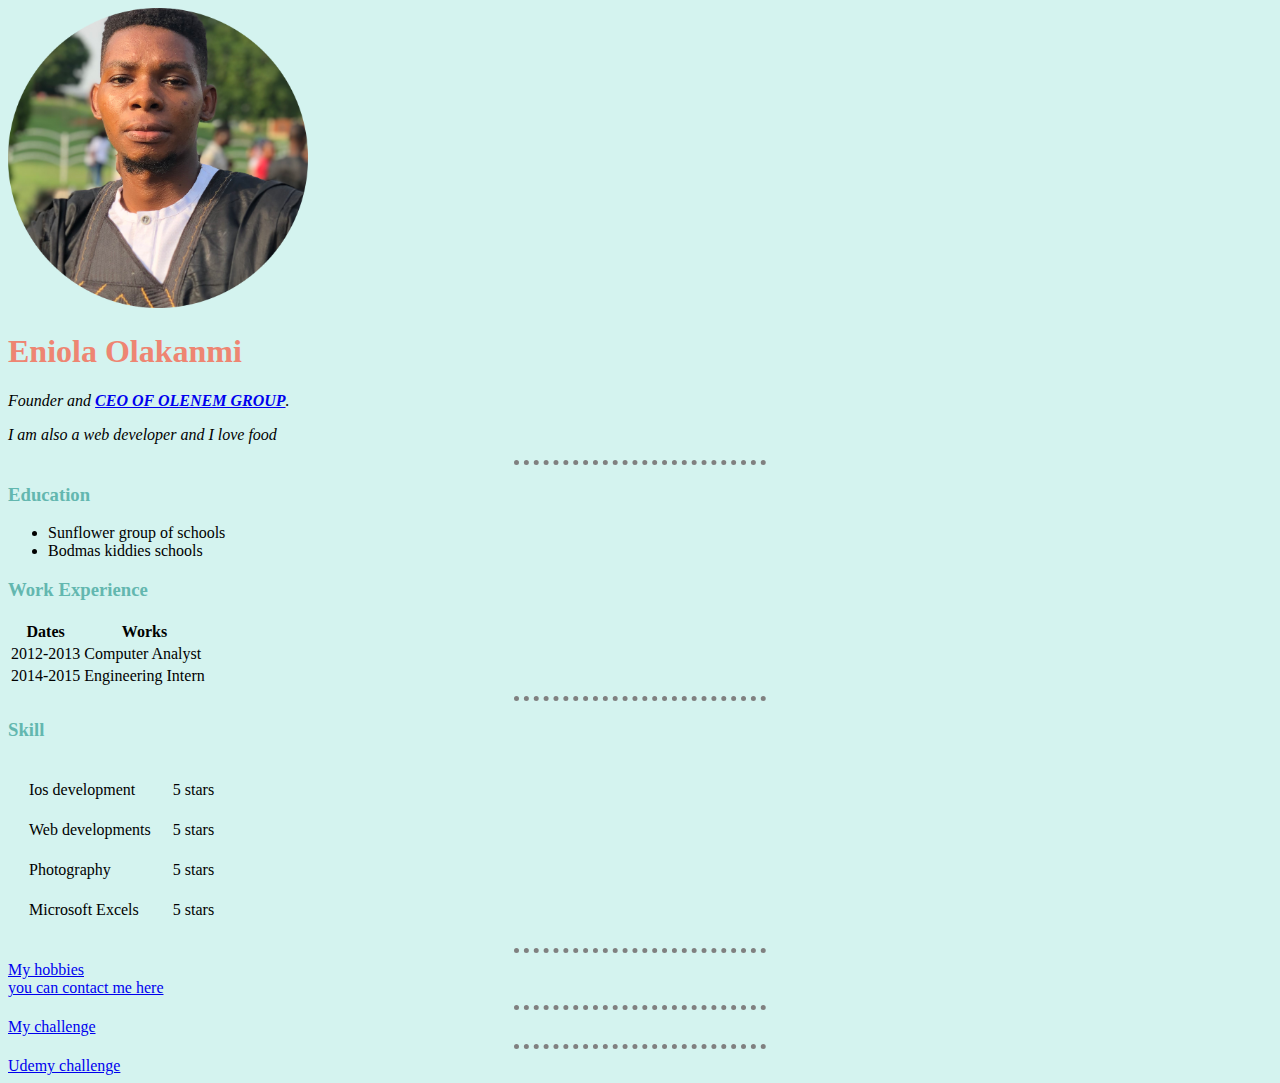
<file: index.html>
<!DOCTYPE html>
<html lang="en" dir="ltr">

<head>
  <meta charset="utf-8">
  <title>Eniola's personal site</title>
  <link rel="stylesheet" href="css/styles.css">
</head>

<body
  <table cellspacing="20">
    <tr>
      <td><img src="Enny.png" alt="Eniola profile picture"></td>
      <td>
        <h1>Eniola Olakanmi</h1>
        <p><em>Founder and <strong><a href="https://web.facebook.com/olakanmi.eniola">CEO OF OLENEM GROUP</a></strong>.</em></p>
        <P><em>I am also a web developer and I love food</em></P>
      </td>
    </tr>
  </table>


  <hr>
  <h3>Education</h3>
  <ul>
    <li>Sunflower group of schools</li>
    <li>Bodmas kiddies schools</li>
  </ul>
  <h3>Work Experience</h3>
  <table>
    <thead>
      <tr>
        <th>Dates</th>
        <th>Works</th>
      </tr>
    </thead>
    <tr>
      <td>2012-2013</td>
      <td>Computer Analyst</td>
    </tr>
    <tr>
      <td>2014-2015</td>
      <td>Engineering Intern</td>
    </tr>
  </table>
  <hr>
  <h3>Skill</h3>

  <table cellspacing="20">
    <tr>
      <td>Ios development</td>
      <td>5 stars</td>
    </tr>
    <tr>
      <td>Web developments</td>
      <td>5 stars</td>
    </tr>
    <tr>
      <td>Photography</td>
      <td>5 stars</td>
    </tr>
    <tr>
      <td>Microsoft Excels</td>
      <td>5 stars</td>
    </tr>
  </table>
  <hr>
  <a href="hobbies.html">My hobbies</a><br>
  <a href="contact Information.html">you can contact me here</a>
  <hr>
  <a href="challenge.html">My challenge</a>
  <hr>
  <a href="web.html">Udemy challenge</a>
</body>

</html>
</file>
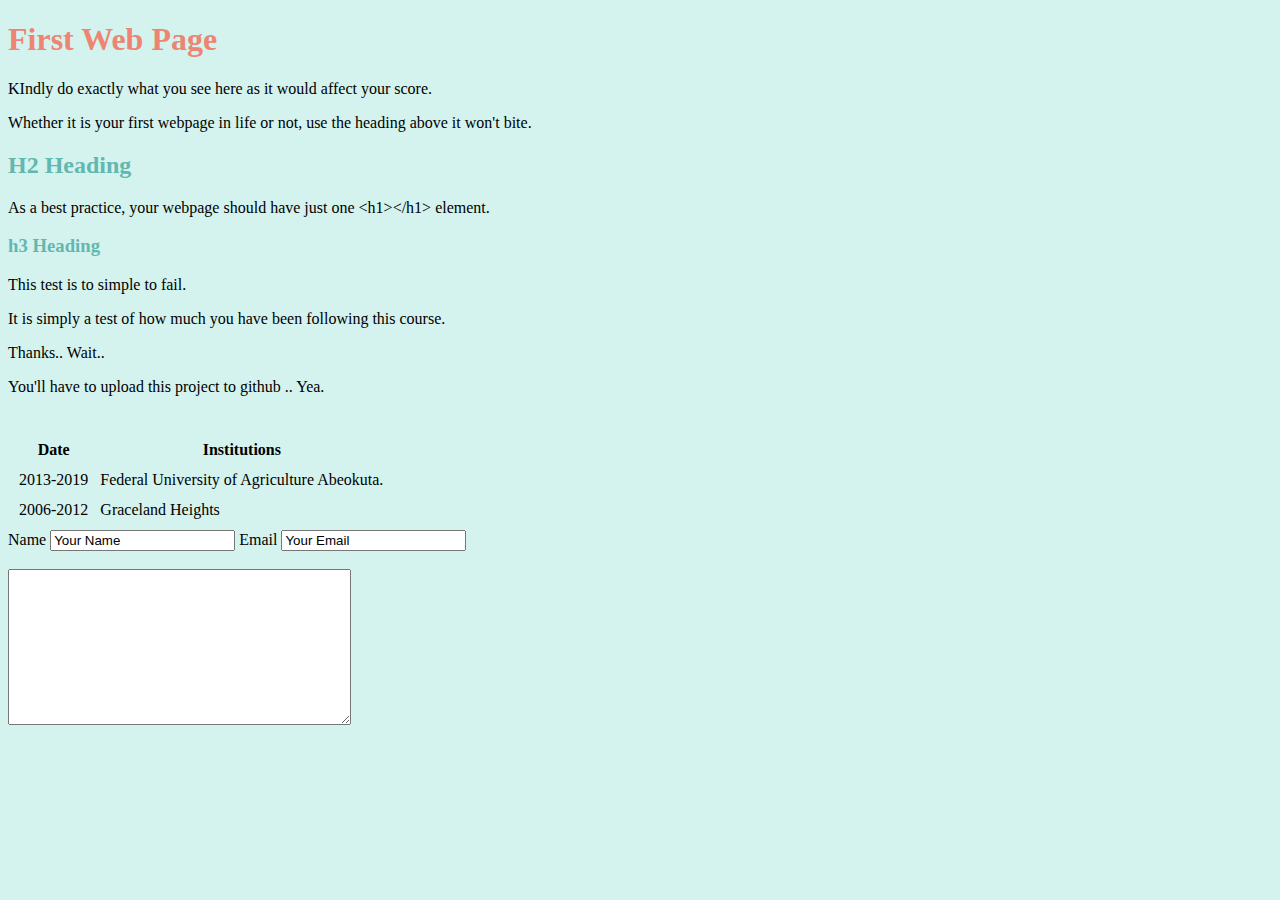
<file: challenge.html>
<!DOCTYPE html>
<html lang="en" dir="ltr">

<head>
  <meta charset="utf-8">
  <title>My challenge</title>
    <link rel="stylesheet" href="css/styles.css">
</head>

<body>
  <h1>First Web Page</h1>
  <p>KIndly do exactly what you see here as it would affect your score.</p>
  <p>Whether it is your first webpage in life or not, use the heading above it won't bite.</p>
  <h2>H2 Heading</h2>
  <p>As a best practice, your webpage should have just one <span class="token tag"><span class="token tag"><span class="token punctuation">&lt;</span>h1</span><span class="token punctuation">&gt;</span></span><span class="token tag"><span class="token tag"><span class="token punctuation">&lt;/</span>h1</span><span class="token punctuation">&gt;</span></span> element.</p>
  <h3>h3 Heading</h3>
  <p>This test is to simple to fail.</p>
  <p>It is simply a test of how much you have been following this course.</p>
  <p>Thanks.. Wait..</p>
  <p>You'll have to upload this project to github .. Yea.</p><br>


  <table cellspacing="10">
    <thead>
      <tr>
        <th>Date</th>
        <th>Institutions</th>
      </tr>
    </thead>
    <tr>
      <td>2013-2019</td>
      <td>Federal University of Agriculture Abeokuta.</td>
    <tr>
      <td>2006-2012</td>
      <td>Graceland Heights</td>
    </tr>
  </table>

  <form class="" action="index.html" method="post">
    <label>Name</label>
    <input type="text" name="" value="Your Name">
    <label>Email</label>
    <input type="email" name="" value="Your Email"><br><br>
    <textarea name="Your Message" rows="10" cols="40"></textarea>

  </form>


</body>

</html>
</file>
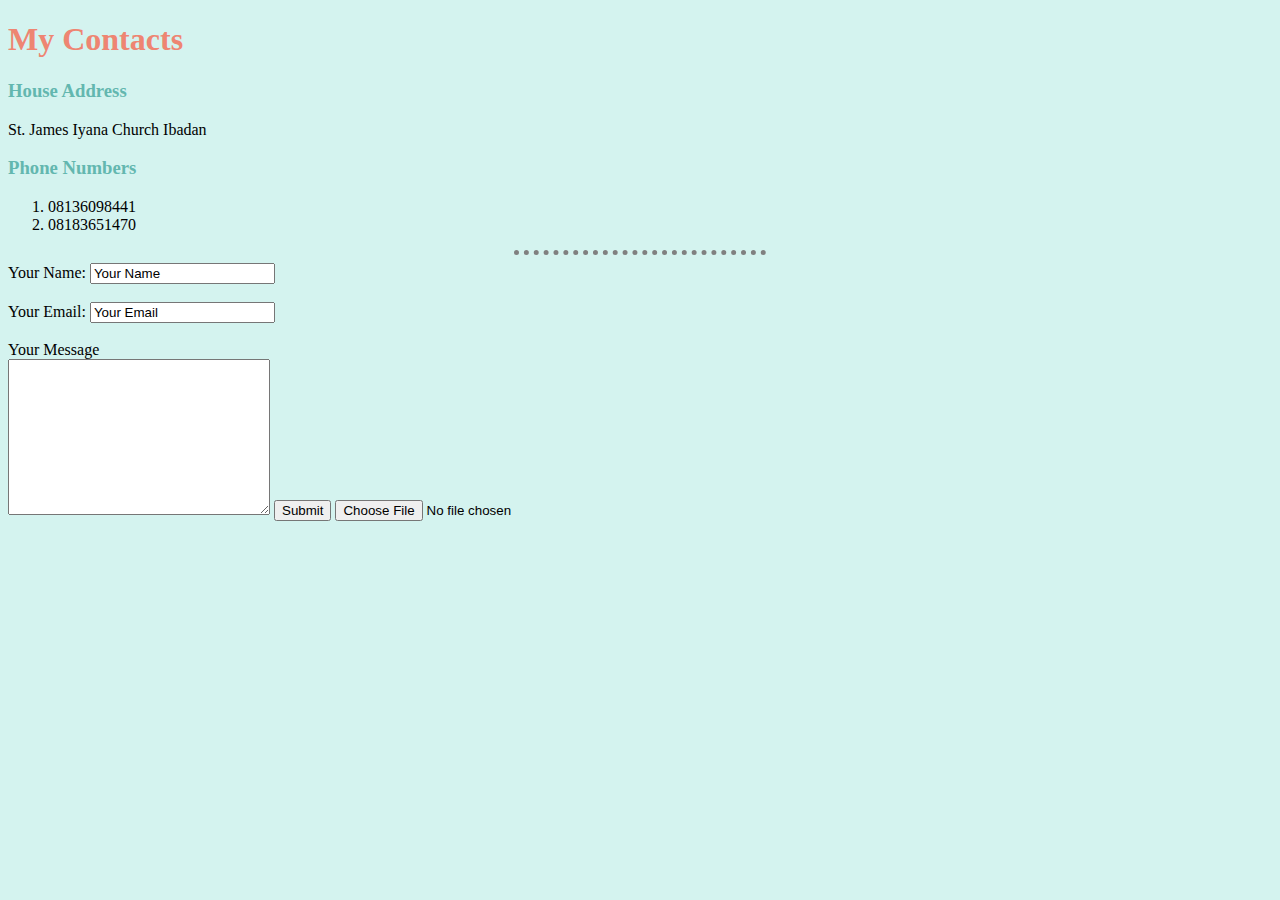
<file: Contact Information.html>
<!DOCTYPE html>
<html lang="en" dir="ltr">
  <head>
    <meta charset="utf-8">
    <title>Contact Information</title>
      <link rel="stylesheet" href="css/styles.css">
  </head>
  <body>
    <h1>My Contacts</h1>
    <h3>House Address</h3>
    <p>St. James Iyana Church Ibadan</p>
    <h3>Phone Numbers</h3>
    <ol>
      <li>08136098441</li>
      <li>08183651470</li>
    </ol>
    <hr>
<form action="mailto:olakanmieniola10@gmail.com" method="post">
  <label>Your Name:</label>
  <input type="text" name="" value="Your Name"><br><br>
  <label>Your Email:</label>
  <input type="email" name="" value="Your Email"><br><br>
  <label>Your Message</label><br>
  <textarea name="Your message" rows="10" cols="30"></textarea>
  <input type="Submit" name="">
  <input type="file" name="" value="">
</form>
  </body>
</html>
</file>
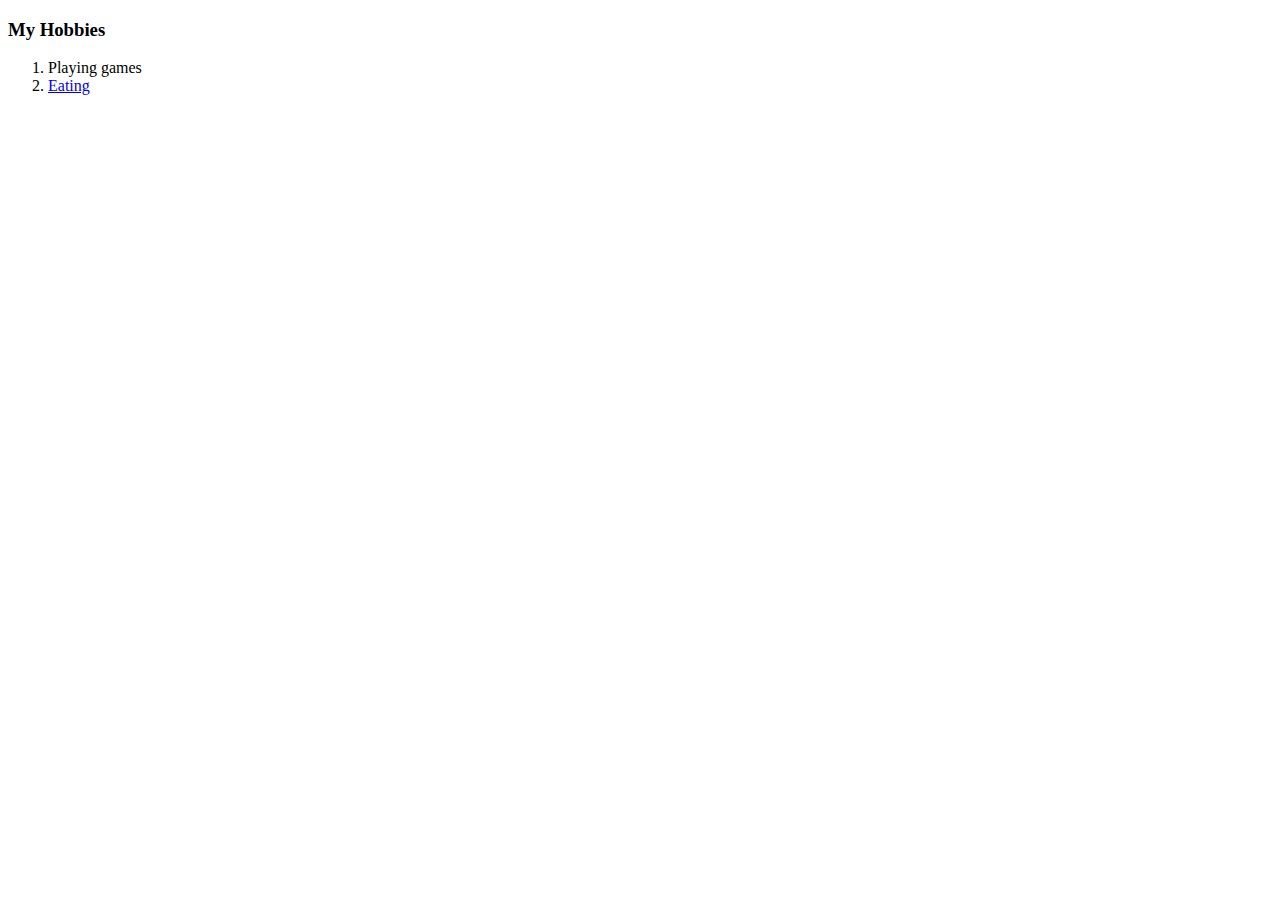
<file: hobbies.html>
<!DOCTYPE html>
<html lang="en" dir="ltr">

<head>
  <meta charset="utf-8">
  <title>My Hobbies</title>
</head>

<body>
  <h3>My Hobbies</h3>
  <ol>
    <li>Playing games</li>
    <li><a href="https://en.wikipedia.org/wiki/Eating">Eating</a></li>
  </ol>
</body>

</html>
</file>
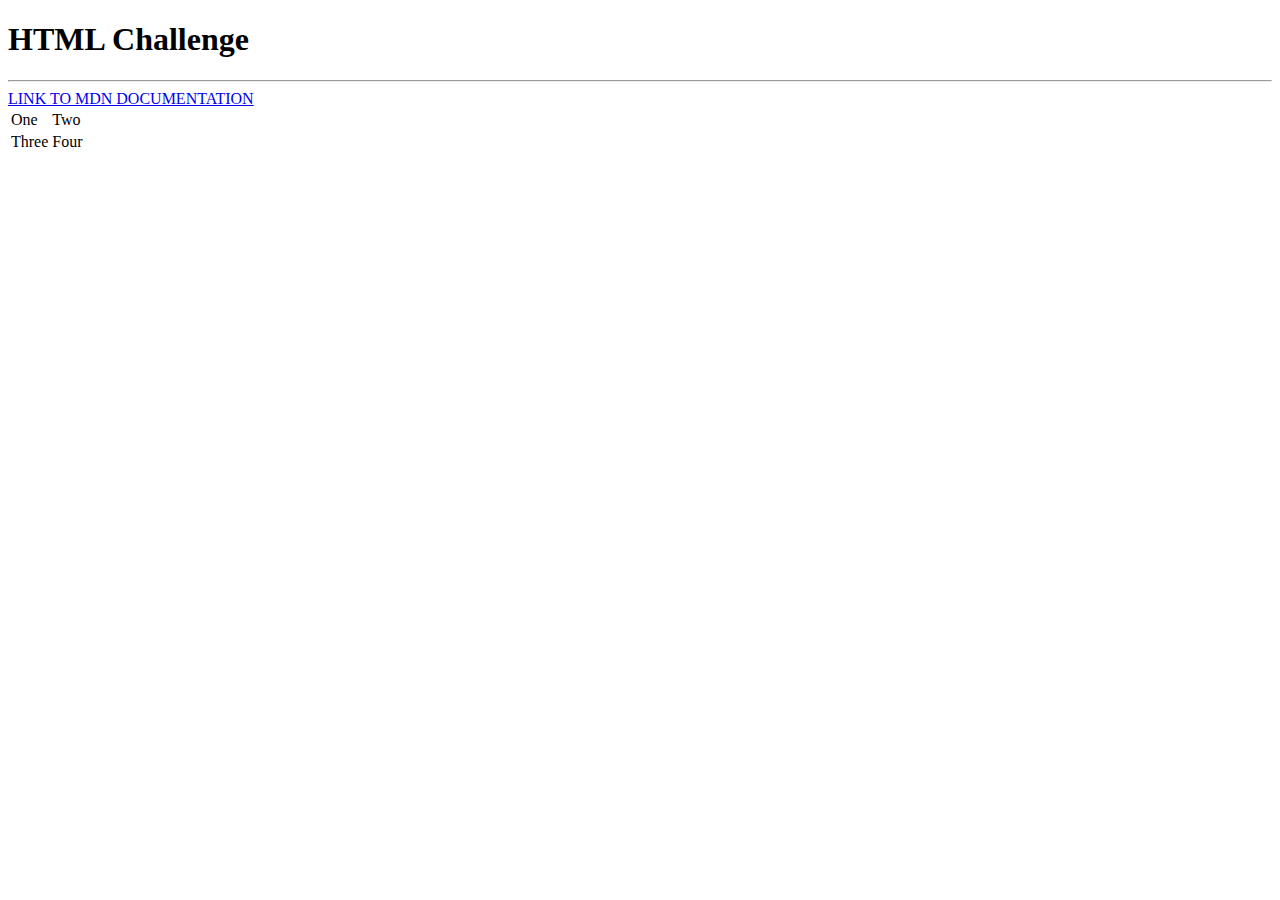
<file: web.html>
<!DOCTYPE html>
<html lang="en" dir="ltr">
  <head>
    <meta charset="utf-8">
    <title>My challenge</title>
  </head>
  <body>
    <h1>HTML Challenge</h1>
    <hr>
    <a href="https://developer.mozilla.org/en-US/docs/Web/HTML/Element/Heading_Elements">LINK TO MDN DOCUMENTATION</a>
    <table>
      <tr>
        <td>One</td>
        <td>Two</td>
      </tr>
      <tr>
        <td>Three</td>
        <td>Four</td>
      </tr>
    </table>
  </body>
</html>
</file>
<file: css/styles.css>
body{
  background-color:#d4f3ef
}
hr{
border-style: none;
border-top-style: dotted;
border-color: grey;
border-width: 5px;
width: 20%;
}
img{
height: 300px;
}
h1{color:#ee8572;
}
h2{color:#63b7af;
}
h3{color:#63b7af;
}
</file>
